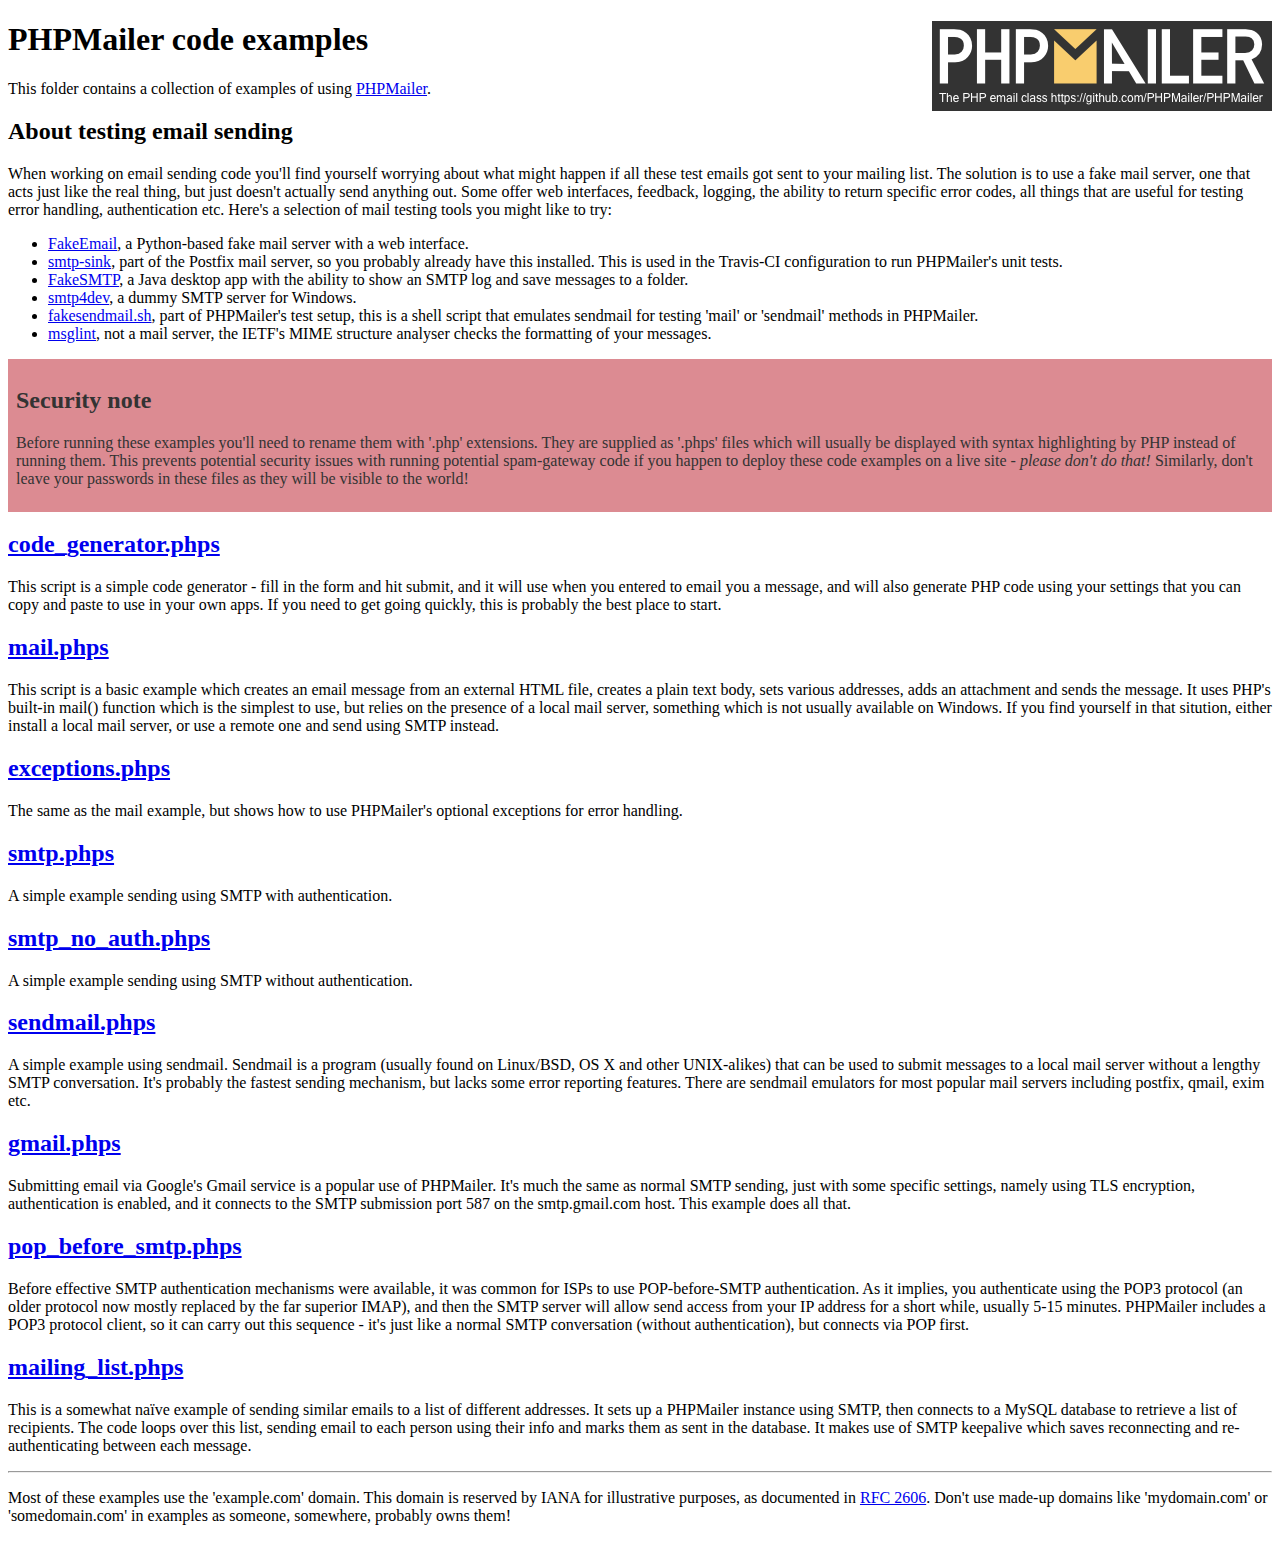
<file: api/mail/PHPMailer/examples/index.html>
<!DOCTYPE html>
<html>
<head>
	<meta charset="UTF-8">
	<title>PHPMailer Examples</title>
</head>
<body>
<h1>PHPMailer code examples<a href="https://github.com/PHPMailer/PHPMailer"><img src="images/phpmailer.png" style="float:right; border:0;" alt="PHPMailer logo"></a></h1>
<p>This folder contains a collection of examples of using <a href="https://github.com/PHPMailer/PHPMailer">PHPMailer</a>.</p>
<h2>About testing email sending</h2>
<p>When working on email sending code you'll find yourself worrying about what might happen if all these test emails got sent to your mailing list. The solution is to use a fake mail server, one that acts just like the real thing, but just doesn't actually send anything out. Some offer web interfaces, feedback, logging, the ability to return specific error codes, all things that are useful for testing error handling, authentication etc. Here's a selection of mail testing tools you might like to try:</p>
<ul>
  <li><a href="https://github.com/isotoma/FakeEmail">FakeEmail</a>, a Python-based fake mail server with a web interface.</li>
  <li><a href="http://www.postfix.org/smtp-sink.1.html">smtp-sink</a>, part of the Postfix mail server, so you probably already have this installed. This is used in the Travis-CI configuration to run PHPMailer's unit tests.</li>
  <li><a href="https://github.com/Nilhcem/FakeSMTP">FakeSMTP</a>, a Java desktop app with the ability to show an SMTP log and save messages to a folder.</li>
  <li><a href="http://smtp4dev.codeplex.com">smtp4dev</a>, a dummy SMTP server for Windows.</li>
  <li><a href="https://github.com/PHPMailer/PHPMailer/blob/master/test/fakesendmail.sh">fakesendmail.sh</a>, part of PHPMailer's test setup, this is a shell script that emulates sendmail for testing 'mail' or 'sendmail' methods in PHPMailer.</li>
  <li><a href="http://tools.ietf.org/tools/msglint/">msglint</a>, not a mail server, the IETF's MIME structure analyser checks the formatting of your messages.</li>
</ul>
<div style="padding: 8px; color: #333333; background-color: #dc8b92">
<h2>Security note</h2>
<p>Before running these examples you'll need to rename them with '.php' extensions. They are supplied as '.phps' files which will usually be displayed with syntax highlighting by PHP instead of running them. This prevents potential security issues with running potential spam-gateway code if you happen to deploy these code examples on a live site - <em>please don't do that!</em> Similarly, don't leave your passwords in these files as they will be visible to the world!</p>
</div>
<h2><a href="code_generator.phps">code_generator.phps</a></h2>
<p>This script is a simple code generator - fill in the form and hit submit, and it will use when you entered to email you a message, and will also generate PHP code using your settings that you can copy and paste to use in your own apps. If you need to get going quickly, this is probably the best place to start.</p>
<h2><a href="mail.phps">mail.phps</a></h2>
<p>This script is a basic example which creates an email message from an external HTML file, creates a plain text body, sets various addresses, adds an attachment and sends the message. It uses PHP's built-in mail() function which is the simplest to use, but relies on the presence of a local mail server, something which is not usually available on Windows. If you find yourself in that sitution, either install a local mail server, or use a remote one and send using SMTP instead.</p>
<h2><a href="exceptions.phps">exceptions.phps</a></h2>
<p>The same as the mail example, but shows how to use PHPMailer's optional exceptions for error handling.</p>
<h2><a href="smtp.phps">smtp.phps</a></h2>
<p>A simple example sending using SMTP with authentication.</p>
<h2><a href="smtp_no_auth.phps">smtp_no_auth.phps</a></h2>
<p>A simple example sending using SMTP without authentication.</p>
<h2><a href="sendmail.phps">sendmail.phps</a></h2>
<p>A simple example using sendmail. Sendmail is a program (usually found on Linux/BSD, OS X and other UNIX-alikes) that can be used to submit messages to a local mail server without a lengthy SMTP conversation. It's probably the fastest sending mechanism, but lacks some error reporting features. There are sendmail emulators for most popular mail servers including postfix, qmail, exim etc.</p>
<h2><a href="gmail.phps">gmail.phps</a></h2>
<p>Submitting email via Google's Gmail service is a popular use of PHPMailer. It's much the same as normal SMTP sending, just with some specific settings, namely using TLS encryption, authentication is enabled, and it connects to the SMTP submission port 587 on the smtp.gmail.com host. This example does all that.</p>
<h2><a href="pop_before_smtp.phps">pop_before_smtp.phps</a></h2>
<p>Before effective SMTP authentication mechanisms were available, it was common for ISPs to use POP-before-SMTP authentication. As it implies, you authenticate using the POP3 protocol (an older protocol now mostly replaced by the far superior IMAP), and then the SMTP server will allow send access from your IP address for a short while, usually 5-15 minutes. PHPMailer includes a POP3 protocol client, so it can carry out this sequence - it's just like a normal SMTP conversation (without authentication), but connects via POP first.</p>
<h2><a href="mailing_list.phps">mailing_list.phps</a></h2>
<p>This is a somewhat naïve example of sending similar emails to a list of different addresses. It sets up a PHPMailer instance using SMTP, then connects to a MySQL database to retrieve a list of recipients. The code loops over this list, sending email to each person using their info and marks them as sent in the database. It makes use of SMTP keepalive which saves reconnecting and re-authenticating between each message.</p>
<hr>
<p>Most of these examples use the 'example.com' domain. This domain is reserved by IANA for illustrative purposes, as documented in <a href="http://tools.ietf.org/html/rfc2606">RFC 2606</a>. Don't use made-up domains like 'mydomain.com' or 'somedomain.com' in examples as someone, somewhere, probably owns them!</p>
</body>
</html>
</file>
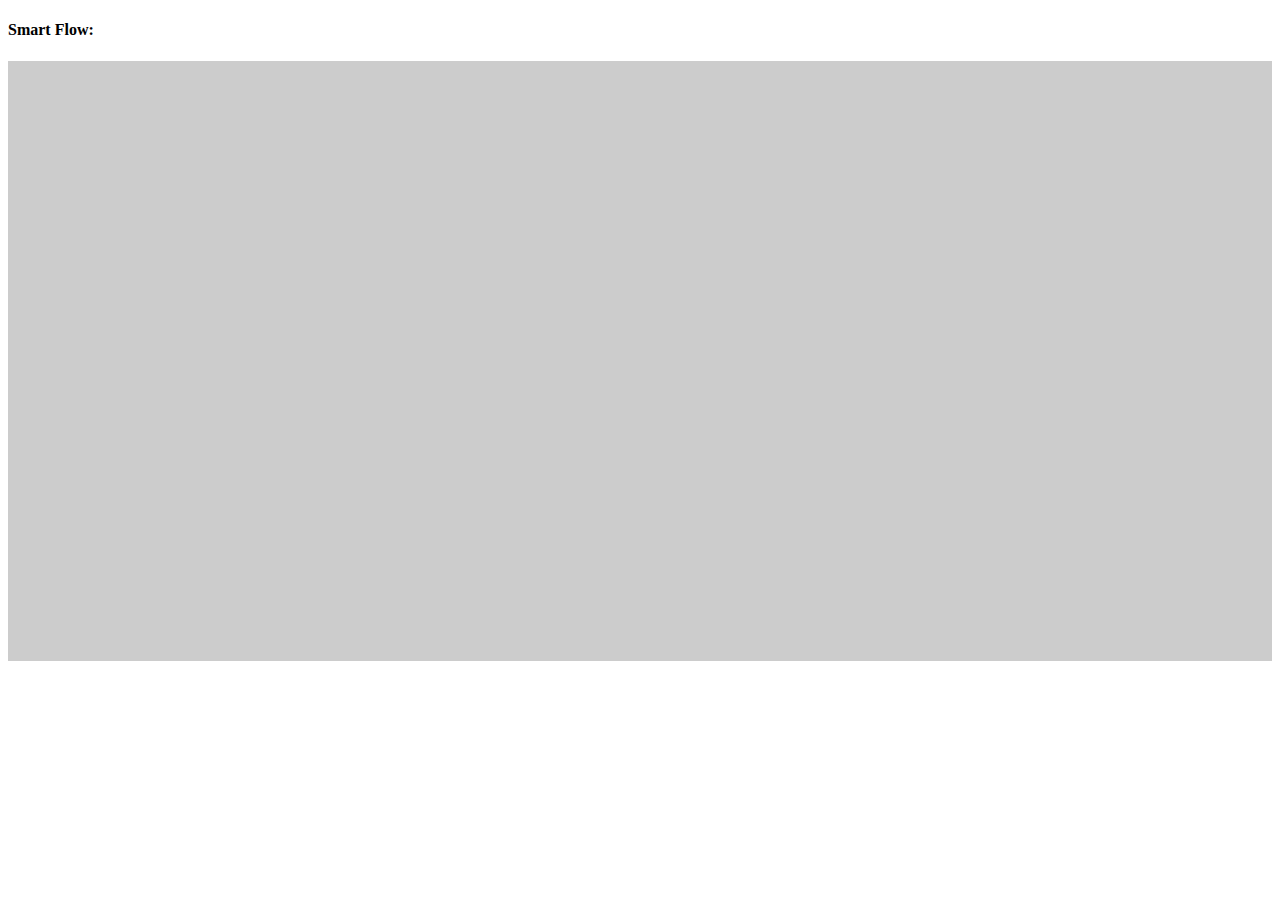
<file: views/centros.html>
<!DOCTYPE html>
<html>
  <head>
   <style>
      #map {width:100%;height: 600px; background-color: #CCC;}
      td {padding: 5px 3px ;}
      #up_right{width: 77%; float:right;}
      #up{width: 300px;height: 75px;}
      #up_left{width: 23%; float:left; margin-top: 15px; }
</style>
  </head>
  <body>
  <h4 id="pp">Smart Flow:</h4>
    <div id="map"></div>

  </div>

  </body>
</html>
</file>
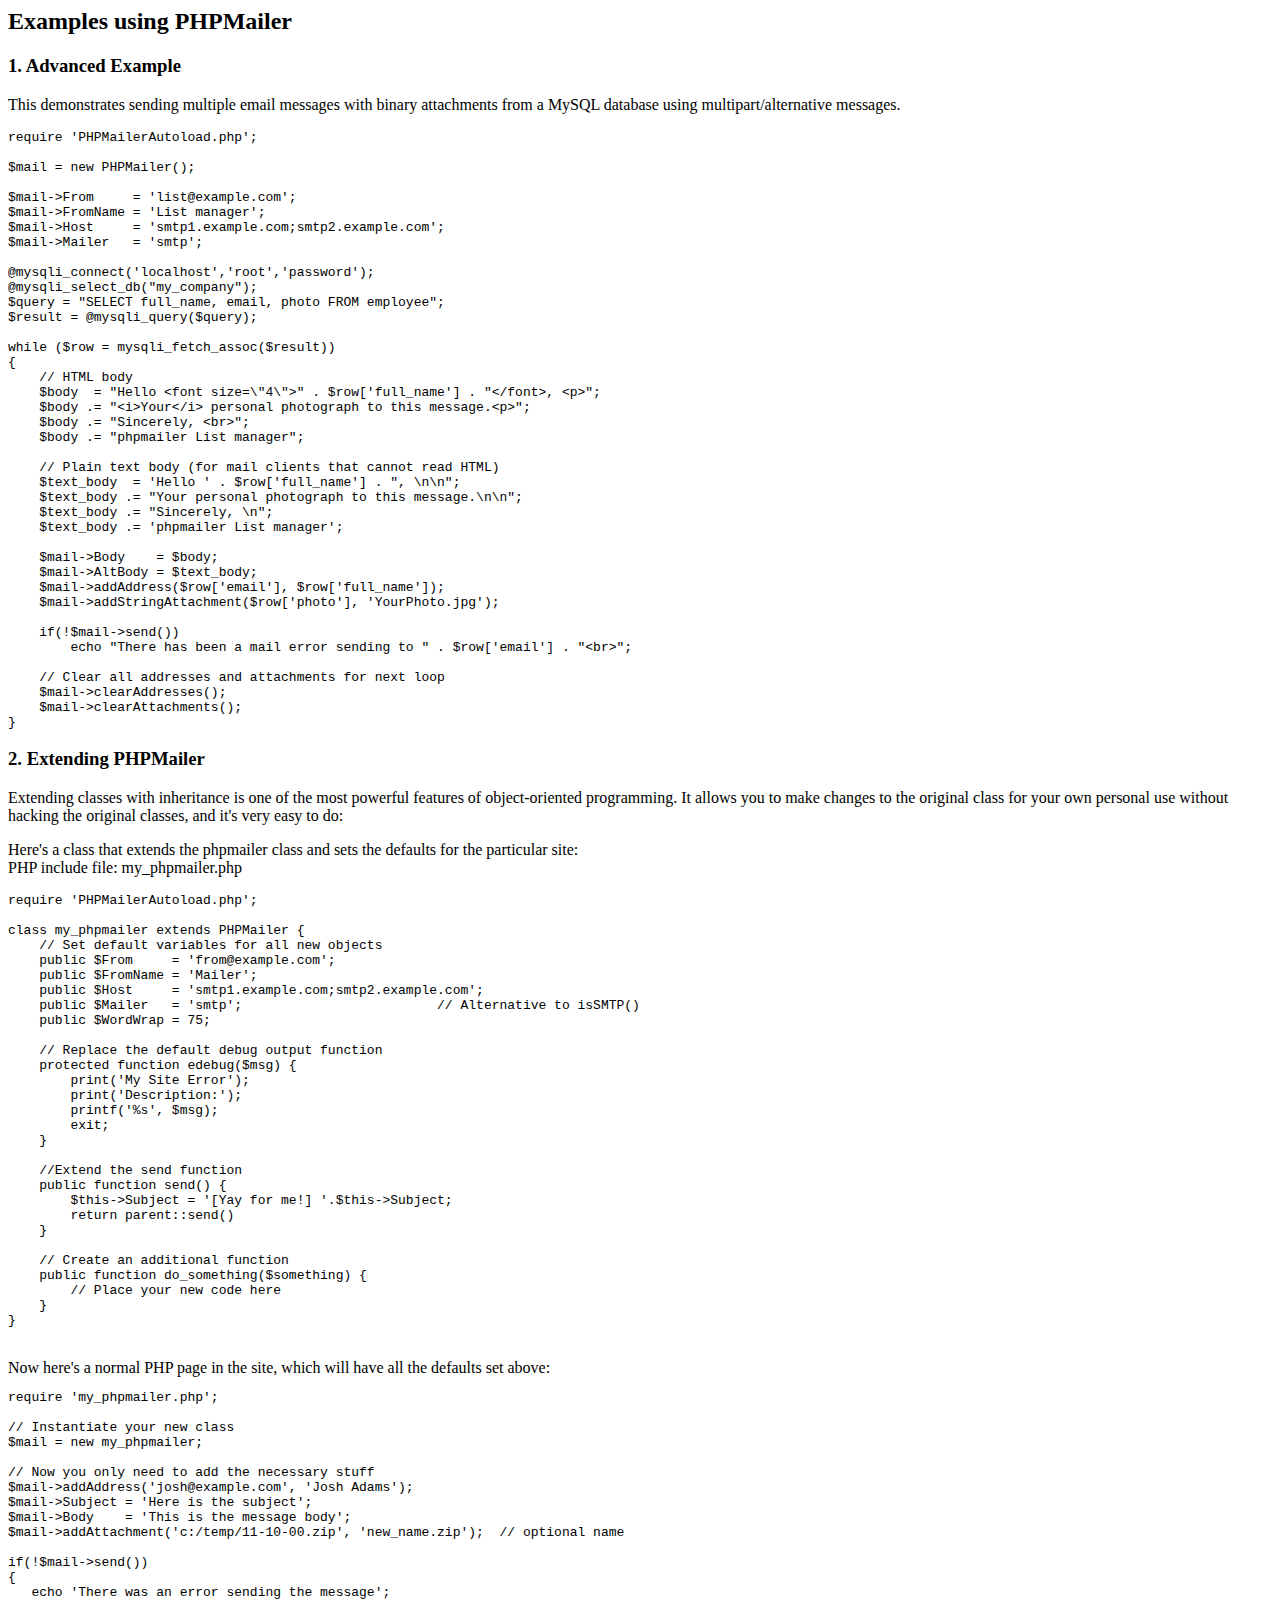
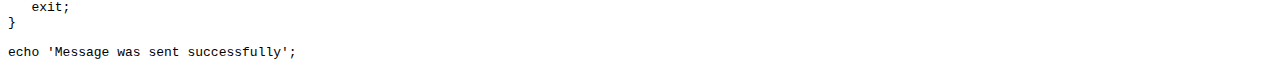
<file: api/mail/PHPMailer/docs/extending.html>
<html>
<head>
<title>Examples using phpmailer</title>
</head>

<body>

<h2>Examples using PHPMailer</h2>

<h3>1. Advanced Example</h3>
<p>

This demonstrates sending multiple email messages with binary attachments
from a MySQL database using multipart/alternative messages.<p>

<pre>
require 'PHPMailerAutoload.php';

$mail = new PHPMailer();

$mail->From     = 'list@example.com';
$mail->FromName = 'List manager';
$mail->Host     = 'smtp1.example.com;smtp2.example.com';
$mail->Mailer   = 'smtp';

@mysqli_connect('localhost','root','password');
@mysqli_select_db("my_company");
$query = "SELECT full_name, email, photo FROM employee";
$result = @mysqli_query($query);

while ($row = mysqli_fetch_assoc($result))
{
    // HTML body
    $body  = "Hello &lt;font size=\"4\"&gt;" . $row['full_name'] . "&lt;/font&gt;, &lt;p&gt;";
    $body .= "&lt;i&gt;Your&lt;/i&gt; personal photograph to this message.&lt;p&gt;";
    $body .= "Sincerely, &lt;br&gt;";
    $body .= "phpmailer List manager";

    // Plain text body (for mail clients that cannot read HTML)
    $text_body  = 'Hello ' . $row['full_name'] . ", \n\n";
    $text_body .= "Your personal photograph to this message.\n\n";
    $text_body .= "Sincerely, \n";
    $text_body .= 'phpmailer List manager';

    $mail->Body    = $body;
    $mail->AltBody = $text_body;
    $mail->addAddress($row['email'], $row['full_name']);
    $mail->addStringAttachment($row['photo'], 'YourPhoto.jpg');

    if(!$mail->send())
        echo "There has been a mail error sending to " . $row['email'] . "&lt;br&gt;";

    // Clear all addresses and attachments for next loop
    $mail->clearAddresses();
    $mail->clearAttachments();
}
</pre>
<p>

<h3>2. Extending PHPMailer</h3>
<p>

Extending classes with inheritance is one of the most
powerful features of object-oriented programming. It allows you to make changes to the
original class for your own personal use without hacking the original
classes, and it's very easy to do:

<p>
Here's a class that extends the phpmailer class and sets the defaults
for the particular site:<br>
PHP include file: my_phpmailer.php
<p>

<pre>
require 'PHPMailerAutoload.php';

class my_phpmailer extends PHPMailer {
    // Set default variables for all new objects
    public $From     = 'from@example.com';
    public $FromName = 'Mailer';
    public $Host     = 'smtp1.example.com;smtp2.example.com';
    public $Mailer   = 'smtp';                         // Alternative to isSMTP()
    public $WordWrap = 75;

    // Replace the default debug output function
    protected function edebug($msg) {
        print('My Site Error');
        print('Description:');
        printf('%s', $msg);
        exit;
    }

    //Extend the send function
    public function send() {
        $this->Subject = '[Yay for me!] '.$this->Subject;
        return parent::send()
    }

    // Create an additional function
    public function do_something($something) {
        // Place your new code here
    }
}
</pre>
<br>
Now here's a normal PHP page in the site, which will have all the defaults set above:<br>

<pre>
require 'my_phpmailer.php';

// Instantiate your new class
$mail = new my_phpmailer;

// Now you only need to add the necessary stuff
$mail->addAddress('josh@example.com', 'Josh Adams');
$mail->Subject = 'Here is the subject';
$mail->Body    = 'This is the message body';
$mail->addAttachment('c:/temp/11-10-00.zip', 'new_name.zip');  // optional name

if(!$mail->send())
{
   echo 'There was an error sending the message';
   exit;
}

echo 'Message was sent successfully';
</pre>
</body>
</html>
</file>
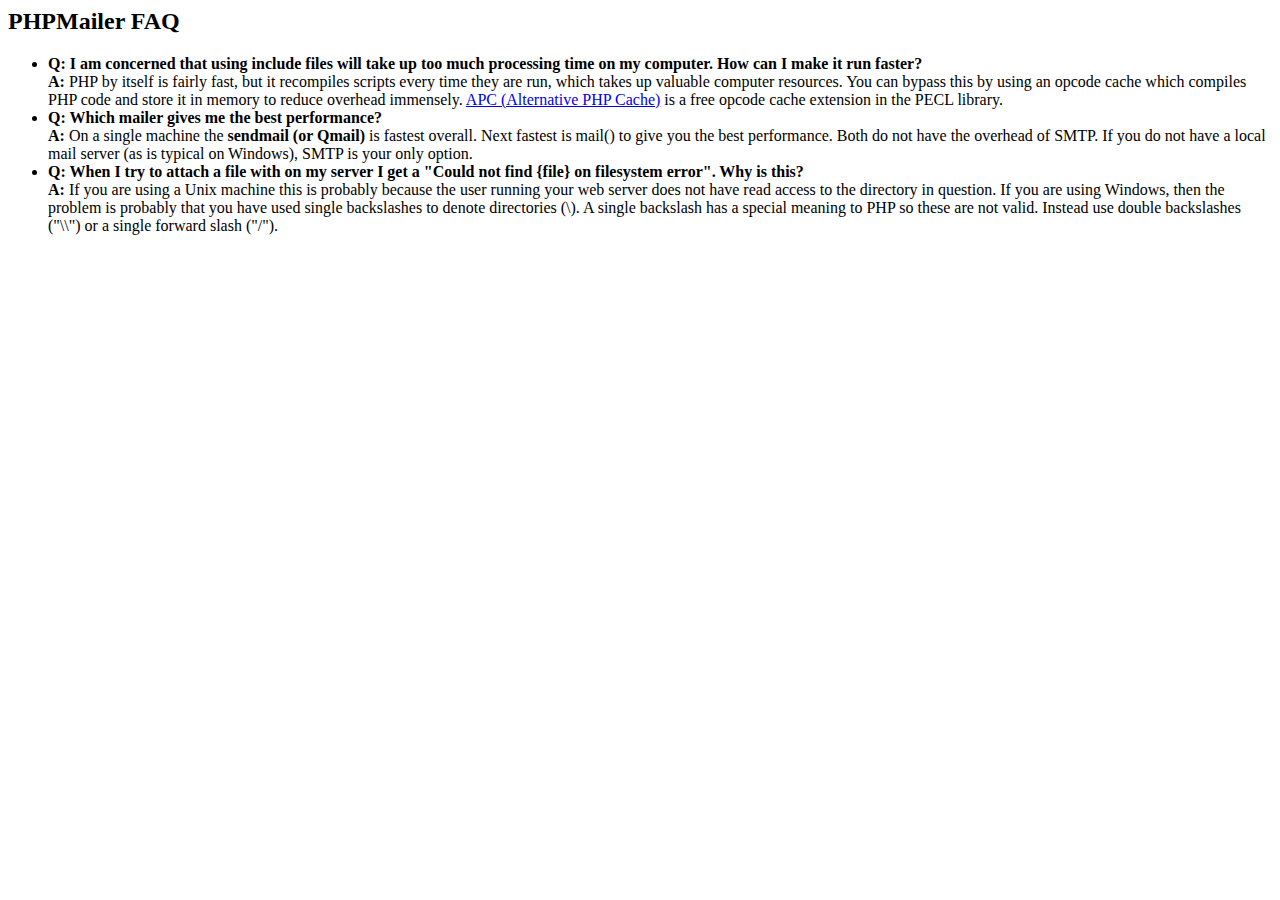
<file: api/mail/PHPMailer/docs/faq.html>
﻿<html>
<head>
<title>PHPMailer FAQ</title>
</head>
<body>
<h2>PHPMailer FAQ</h2>
<ul>
    <li><strong>Q: I am concerned that using include files will take up too much
    processing time on my computer. How can I make it run faster?</strong><br>
    <strong>A:</strong> PHP by itself is fairly fast, but it recompiles scripts every time they are run, which takes up valuable
    computer resources. You can bypass this by using an opcode cache which compiles
    PHP code and store it in memory to reduce overhead immensely. <a href="http://www.php.net/apc/">APC
    (Alternative PHP Cache)</a> is a free opcode cache extension in the PECL library.</li>
    <li><strong>Q: Which mailer gives me the best performance?</strong><br>
    <strong>A:</strong> On a single machine the <strong>sendmail (or Qmail)</strong> is fastest overall.
    Next fastest is mail() to give you the best performance. Both do not have the overhead of SMTP.
    If you do not have a local mail server (as is typical on Windows), SMTP is your only option.</li>
    <li><strong>Q: When I try to attach a file with on my server I get a
    "Could not find {file} on filesystem error". Why is this?</strong><br>
    <strong>A:</strong> If you are using a Unix machine this is probably because the user
    running your web server does not have read access to the directory in question. If you are using Windows,
    then the problem is probably that you have used single backslashes to denote directories (\).
    A single backslash has a special meaning to PHP so these are not
    valid. Instead use double backslashes ("\\") or a single forward
    slash ("/").</li>
</ul>
</body>
</html>
</file>
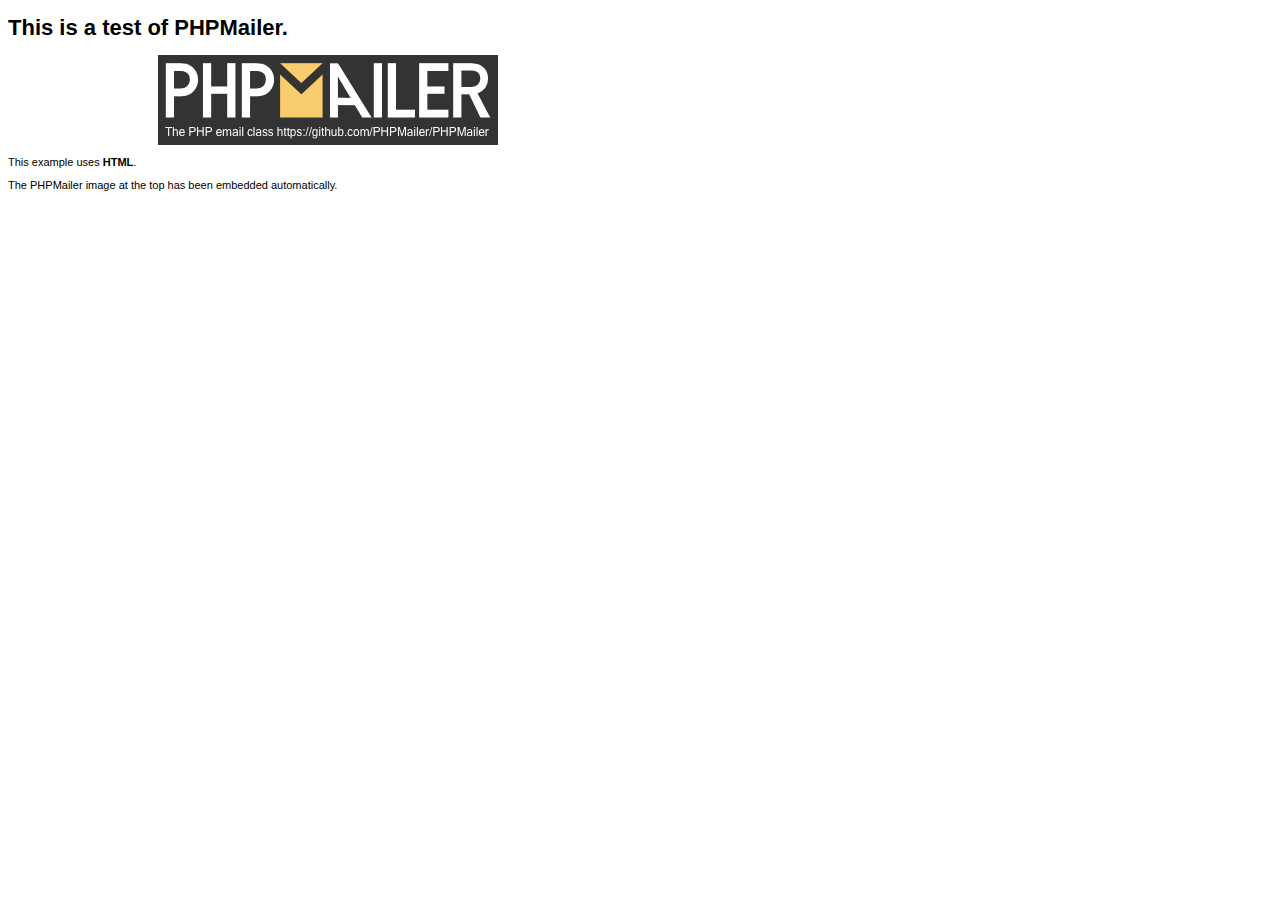
<file: api/mail/PHPMailer/examples/contents.html>
<!DOCTYPE HTML PUBLIC "-//W3C//DTD HTML 4.01 Transitional//EN" "http://www.w3.org/TR/html4/loose.dtd">
<html>
<head>
  <meta http-equiv="Content-Type" content="text/html; charset=utf-8">
  <title>PHPMailer Test</title>
</head>
<body>
  <div style="width: 640px; font-family: Arial, Helvetica, sans-serif; font-size: 11px;">
    <h1>This is a test of PHPMailer.</h1>
    <div align="center">
      <a href="https://github.com/PHPMailer/PHPMailer/"><img src="images/phpmailer.png" height="90" width="340" alt="PHPMailer rocks"></a>
    </div>
    <p>This example uses <strong>HTML</strong>.</p>
    <p>The PHPMailer image at the top has been embedded automatically.</p>
  </div>
</body>
</html>
</file>
